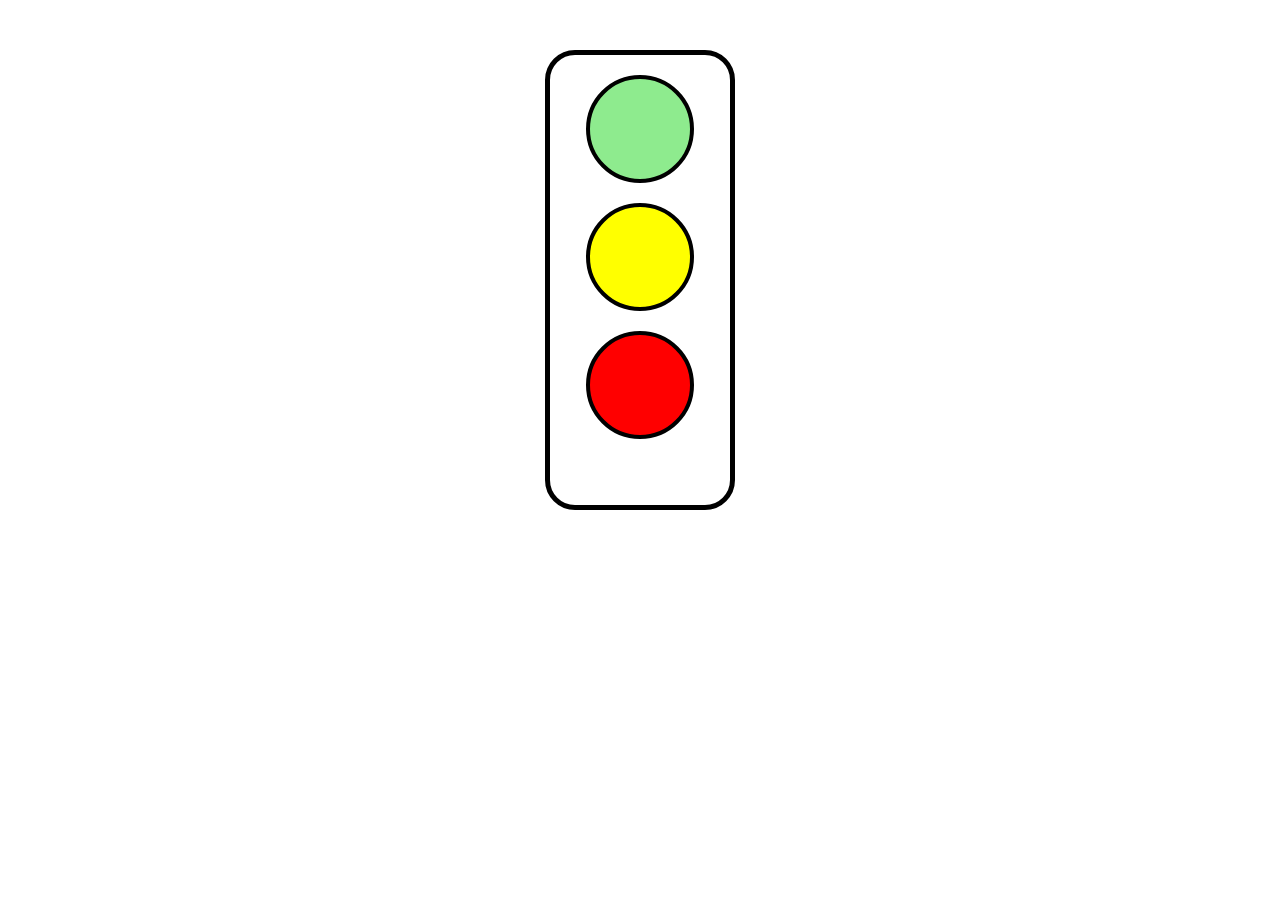
<file: task16.html>
<!DOCTYPE html>

<html>
    <head>
        
        <title></title>
        
        <link rel="stylesheet" href="task.css">
    </head>
    <body>
        <div class="box">
            <div class="A"></div>
            <div class="B"></div>
            <div class="C"></div>
        </div>
    </body>
</html>
</file>
<file: task.css>
body{
    background-color: white;
}
.box{
    width:180px;
    height:450px;
    border:5px solid;
    border-radius:30px;
    margin: 50px auto;
  
    
    
}
.A,.B,.C{
    
    height: 100px;
    width: 100px;
    margin:20px auto;
    border-radius: 50%;
    border: 4px solid;
}
.A{
    background-color: rgb(142, 235, 142);
}

.B{
    background-color: yellow;
    
}

.C{
    background-color: red;
}
</file>
